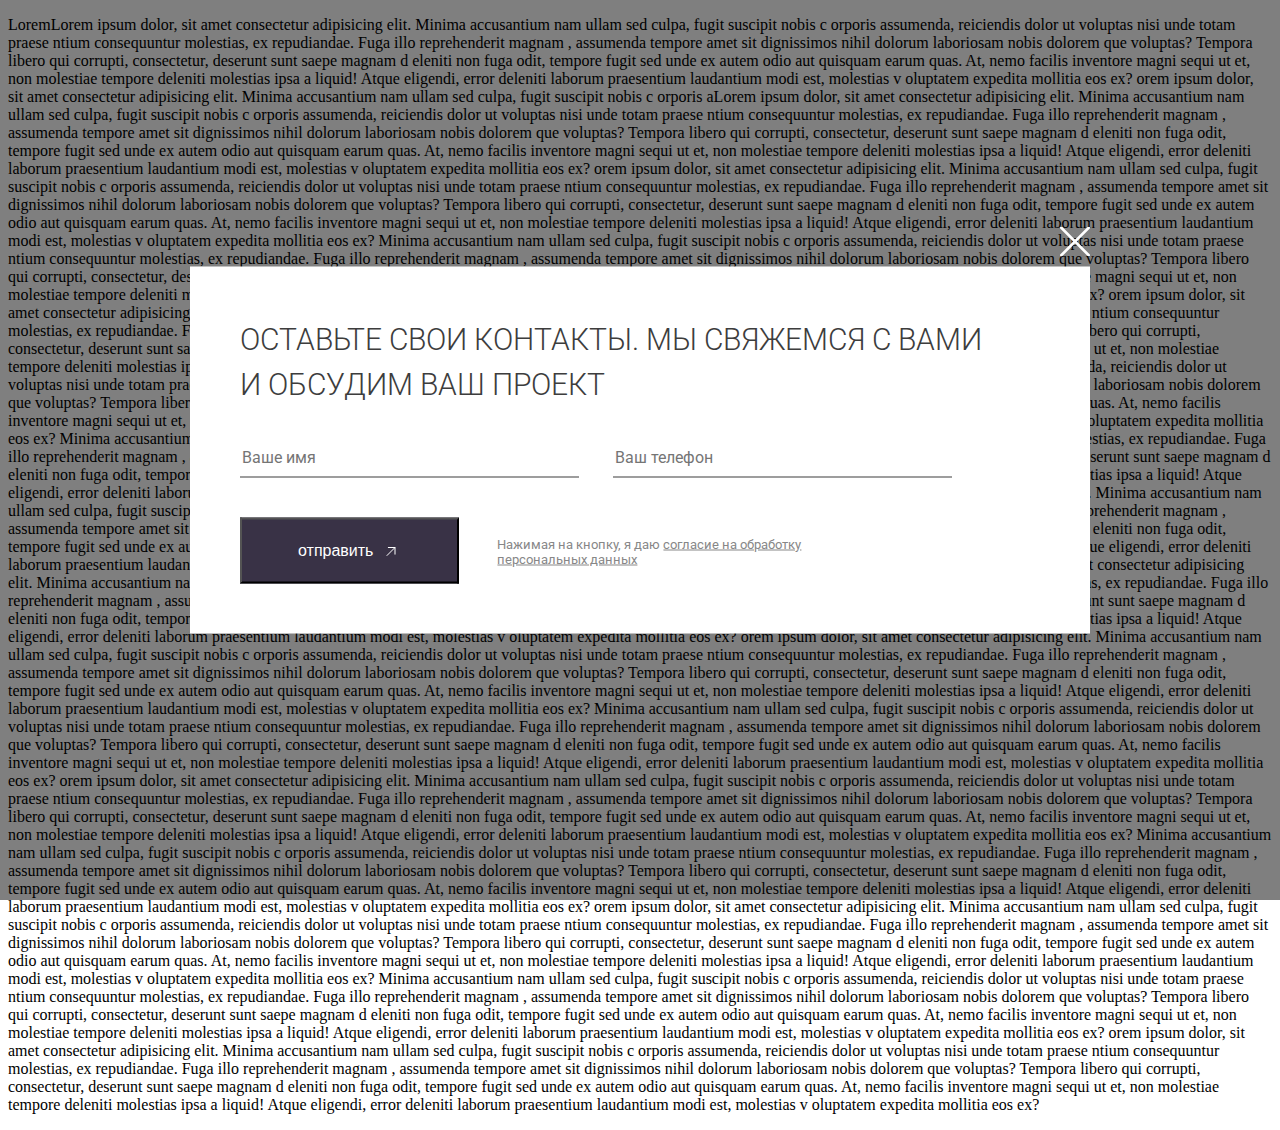
<file: modal window/index.html>
<!DOCTYPE html>
<html lang="ru">
<head>
  <meta charset="UTF-8">
  <meta http-equiv="X-UA-Compatible" content="IE=edge">
  <meta name="viewport" content="width=device-width, initial-scale=1.0">
  <link rel="preconnect" href="https://fonts.googleapis.com">
  <link rel="preconnect" href="https://fonts.gstatic.com" crossorigin>
  <link href="https://fonts.googleapis.com/css2?family=Roboto:wght@300;400&display=swap" rel="stylesheet">
<link rel="stylesheet" href="./style.css">
<title>Document</title>
</head>
<body>
  <main>
    <p>LoremLorem ipsum dolor, sit amet consectetur adipisicing elit. 
      Minima accusantium nam ullam sed culpa, fugit suscipit nobis c
      orporis assumenda, reiciendis dolor ut voluptas nisi unde totam praese
      ntium consequuntur molestias, ex repudiandae. Fuga illo reprehenderit magnam
      , assumenda tempore amet sit dignissimos nihil dolorum laboriosam nobis dolorem
      que voluptas? Tempora libero qui corrupti, consectetur, deserunt sunt saepe magnam d
      eleniti non fuga odit, tempore fugit sed unde ex autem odio aut quisquam earum quas. At,
      nemo facilis inventore magni sequi ut et, non molestiae tempore deleniti molestias ipsa a
      liquid! Atque eligendi, error deleniti laborum praesentium laudantium modi est, molestias v
      oluptatem expedita mollitia eos ex?
      orem ipsum dolor, sit amet consectetur adipisicing elit. 
      Minima accusantium nam ullam sed culpa, fugit suscipit nobis c
      orporis aLorem ipsum dolor, sit amet consectetur adipisicing elit. 
      Minima accusantium nam ullam sed culpa, fugit suscipit nobis c
      orporis assumenda, reiciendis dolor ut voluptas nisi unde totam praese
      ntium consequuntur molestias, ex repudiandae. Fuga illo reprehenderit magnam
      , assumenda tempore amet sit dignissimos nihil dolorum laboriosam nobis dolorem
      que voluptas? Tempora libero qui corrupti, consectetur, deserunt sunt saepe magnam d
      eleniti non fuga odit, tempore fugit sed unde ex autem odio aut quisquam earum quas. At,
      nemo facilis inventore magni sequi ut et, non molestiae tempore deleniti molestias ipsa a
      liquid! Atque eligendi, error deleniti laborum praesentium laudantium modi est, molestias v
      oluptatem expedita mollitia eos ex?
      orem ipsum dolor, sit amet consectetur adipisicing elit. 
      Minima accusantium nam ullam sed culpa, fugit suscipit nobis c
      orporis assumenda, reiciendis dolor ut voluptas nisi unde totam praese
      ntium consequuntur molestias, ex repudiandae. Fuga illo reprehenderit magnam
      , assumenda tempore amet sit dignissimos nihil dolorum laboriosam nobis dolorem
      que voluptas? Tempora libero qui corrupti, consectetur, deserunt sunt saepe magnam d
      eleniti non fuga odit, tempore fugit sed unde ex autem odio aut quisquam earum quas. At,
      nemo facilis inventore magni sequi ut et, non molestiae tempore deleniti molestias ipsa a
      liquid! Atque eligendi, error deleniti laborum praesentium laudantium modi est, molestias v
      oluptatem expedita mollitia eos ex?
      Minima accusantium nam ullam sed culpa, fugit suscipit nobis c
      orporis assumenda, reiciendis dolor ut voluptas nisi unde totam praese
      ntium consequuntur molestias, ex repudiandae. Fuga illo reprehenderit magnam
      , assumenda tempore amet sit dignissimos nihil dolorum laboriosam nobis dolorem
      que voluptas? Tempora libero qui corrupti, consectetur, deserunt sunt saepe magnam d
      eleniti non fuga odit, tempore fugit sed unde ex autem odio aut quisquam earum quas. At,
      nemo facilis inventore magni sequi ut et, non molestiae tempore deleniti molestias ipsa a
      liquid! Atque eligendi, error deleniti laborum praesentium laudantium modi est, molestias v
      oluptatem expedita mollitia eos ex?
      orem ipsum dolor, sit amet consectetur adipisicing elit. 
      Minima accusantium nam ullam sed culpa, fugit suscipit nobis c
      orporis assumenda, reiciendis dolor ut voluptas nisi unde totam praese
      ntium consequuntur molestias, ex repudiandae. Fuga illo reprehenderit magnam
      , assumenda tempore amet sit dignissimos nihil dolorum laboriosam nobis dolorem
      que voluptas? Tempora libero qui corrupti, consectetur, deserunt sunt saepe magnam d
      eleniti non fuga odit, tempore fugit sed unde ex autem odio aut quisquam earum quas. At,
      nemo facilis inventore magni sequi ut et, non molestiae tempore deleniti molestias ipsa a
      liquid! Atque eligendi, error deleniti laborum praesentium laudantium modi est, molestias v
      oluptatem expedita mollitia eos ex?ssumenda, reiciendis dolor ut voluptas nisi unde totam praese
      ntium consequuntur molestias, ex repudiandae. Fuga illo reprehenderit magnam
      , assumenda tempore amet sit dignissimos nihil dolorum laboriosam nobis dolorem
      que voluptas? Tempora libero qui corrupti, consectetur, deserunt sunt saepe magnam d
      eleniti non fuga odit, tempore fugit sed unde ex autem odio aut quisquam earum quas. At,
      nemo facilis inventore magni sequi ut et, non molestiae tempore deleniti molestias ipsa a
      liquid! Atque eligendi, error deleniti laborum praesentium laudantium modi est, molestias v
      oluptatem expedita mollitia eos ex?
      Minima accusantium nam ullam sed culpa, fugit suscipit nobis c
      orporis assumenda, reiciendis dolor ut voluptas nisi unde totam praese
      ntium consequuntur molestias, ex repudiandae. Fuga illo reprehenderit magnam
      , assumenda tempore amet sit dignissimos nihil dolorum laboriosam nobis dolorem
      que voluptas? Tempora libero qui corrupti, consectetur, deserunt sunt saepe magnam d
      eleniti non fuga odit, tempore fugit sed unde ex autem odio aut quisquam earum quas. At,
      nemo facilis inventore magni sequi ut et, non molestiae tempore deleniti molestias ipsa a
      liquid! Atque eligendi, error deleniti laborum praesentium laudantium modi est, molestias v
      oluptatem expedita mollitia eos ex?
      orem ipsum dolor, sit amet consectetur adipisicing elit. 
      Minima accusantium nam ullam sed culpa, fugit suscipit nobis c
      orporis assumenda, reiciendis dolor ut voluptas nisi unde totam praese
      ntium consequuntur molestias, ex repudiandae. Fuga illo reprehenderit magnam
      , assumenda tempore amet sit dignissimos nihil dolorum laboriosam nobis dolorem
      que voluptas? Tempora libero qui corrupti, consectetur, deserunt sunt saepe magnam d
      eleniti non fuga odit, tempore fugit sed unde ex autem odio aut quisquam earum quas. At,
      nemo facilis inventore magni sequi ut et, non molestiae tempore deleniti molestias ipsa a
      liquid! Atque eligendi, error deleniti laborum praesentium laudantium modi est, molestias v
      oluptatem expedita mollitia eos ex? ipsum dolor, sit amet consectetur adipisicing elit. Lorem ipsum dolor, sit amet consectetur adipisicing elit. 
      Minima accusantium nam ullam sed culpa, fugit suscipit nobis c
      orporis assumenda, reiciendis dolor ut voluptas nisi unde totam praese
      ntium consequuntur molestias, ex repudiandae. Fuga illo reprehenderit magnam
      , assumenda tempore amet sit dignissimos nihil dolorum laboriosam nobis dolorem
      que voluptas? Tempora libero qui corrupti, consectetur, deserunt sunt saepe magnam d
      eleniti non fuga odit, tempore fugit sed unde ex autem odio aut quisquam earum quas. At,
      nemo facilis inventore magni sequi ut et, non molestiae tempore deleniti molestias ipsa a
      liquid! Atque eligendi, error deleniti laborum praesentium laudantium modi est, molestias v
      oluptatem expedita mollitia eos ex?
      orem ipsum dolor, sit amet consectetur adipisicing elit. 
      Minima accusantium nam ullam sed culpa, fugit suscipit nobis c
      orporis assumenda, reiciendis dolor ut voluptas nisi unde totam praese
      ntium consequuntur molestias, ex repudiandae. Fuga illo reprehenderit magnam
      , assumenda tempore amet sit dignissimos nihil dolorum laboriosam nobis dolorem
      que voluptas? Tempora libero qui corrupti, consectetur, deserunt sunt saepe magnam d
      eleniti non fuga odit, tempore fugit sed unde ex autem odio aut quisquam earum quas. At,
      nemo facilis inventore magni sequi ut et, non molestiae tempore deleniti molestias ipsa a
      liquid! Atque eligendi, error deleniti laborum praesentium laudantium modi est, molestias v
      oluptatem expedita mollitia eos ex?
      Minima accusantium nam ullam sed culpa, fugit suscipit nobis c
      orporis assumenda, reiciendis dolor ut voluptas nisi unde totam praese
      ntium consequuntur molestias, ex repudiandae. Fuga illo reprehenderit magnam
      , assumenda tempore amet sit dignissimos nihil dolorum laboriosam nobis dolorem
      que voluptas? Tempora libero qui corrupti, consectetur, deserunt sunt saepe magnam d
      eleniti non fuga odit, tempore fugit sed unde ex autem odio aut quisquam earum quas. At,
      nemo facilis inventore magni sequi ut et, non molestiae tempore deleniti molestias ipsa a
      liquid! Atque eligendi, error deleniti laborum praesentium laudantium modi est, molestias v
      oluptatem expedita mollitia eos ex?
      orem ipsum dolor, sit amet consectetur adipisicing elit. 
      Minima accusantium nam ullam sed culpa, fugit suscipit nobis c
      orporis assumenda, reiciendis dolor ut voluptas nisi unde totam praese
      ntium consequuntur molestias, ex repudiandae. Fuga illo reprehenderit magnam
      , assumenda tempore amet sit dignissimos nihil dolorum laboriosam nobis dolorem
      que voluptas? Tempora libero qui corrupti, consectetur, deserunt sunt saepe magnam d
      eleniti non fuga odit, tempore fugit sed unde ex autem odio aut quisquam earum quas. At,
      nemo facilis inventore magni sequi ut et, non molestiae tempore deleniti molestias ipsa a
      liquid! Atque eligendi, error deleniti laborum praesentium laudantium modi est, molestias v
      oluptatem expedita mollitia eos ex?
      Minima accusantium nam ullam sed culpa, fugit suscipit nobis c
      orporis assumenda, reiciendis dolor ut voluptas nisi unde totam praese
      ntium consequuntur molestias, ex repudiandae. Fuga illo reprehenderit magnam
      , assumenda tempore amet sit dignissimos nihil dolorum laboriosam nobis dolorem
      que voluptas? Tempora libero qui corrupti, consectetur, deserunt sunt saepe magnam d
      eleniti non fuga odit, tempore fugit sed unde ex autem odio aut quisquam earum quas. At,
      nemo facilis inventore magni sequi ut et, non molestiae tempore deleniti molestias ipsa a
      liquid! Atque eligendi, error deleniti laborum praesentium laudantium modi est, molestias v
      oluptatem expedita mollitia eos ex?
      orem ipsum dolor, sit amet consectetur adipisicing elit. 
      Minima accusantium nam ullam sed culpa, fugit suscipit nobis c
      orporis assumenda, reiciendis dolor ut voluptas nisi unde totam praese
      ntium consequuntur molestias, ex repudiandae. Fuga illo reprehenderit magnam
      , assumenda tempore amet sit dignissimos nihil dolorum laboriosam nobis dolorem
      que voluptas? Tempora libero qui corrupti, consectetur, deserunt sunt saepe magnam d
      eleniti non fuga odit, tempore fugit sed unde ex autem odio aut quisquam earum quas. At,
      nemo facilis inventore magni sequi ut et, non molestiae tempore deleniti molestias ipsa a
      liquid! Atque eligendi, error deleniti laborum praesentium laudantium modi est, molestias v
      oluptatem expedita mollitia eos ex?
      Minima accusantium nam ullam sed culpa, fugit suscipit nobis c
      orporis assumenda, reiciendis dolor ut voluptas nisi unde totam praese
      ntium consequuntur molestias, ex repudiandae. Fuga illo reprehenderit magnam
      , assumenda tempore amet sit dignissimos nihil dolorum laboriosam nobis dolorem
      que voluptas? Tempora libero qui corrupti, consectetur, deserunt sunt saepe magnam d
      eleniti non fuga odit, tempore fugit sed unde ex autem odio aut quisquam earum quas. At,
      nemo facilis inventore magni sequi ut et, non molestiae tempore deleniti molestias ipsa a
      liquid! Atque eligendi, error deleniti laborum praesentium laudantium modi est, molestias v
      oluptatem expedita mollitia eos ex?
      orem ipsum dolor, sit amet consectetur adipisicing elit. 
      Minima accusantium nam ullam sed culpa, fugit suscipit nobis c
      orporis assumenda, reiciendis dolor ut voluptas nisi unde totam praese
      ntium consequuntur molestias, ex repudiandae. Fuga illo reprehenderit magnam
      , assumenda tempore amet sit dignissimos nihil dolorum laboriosam nobis dolorem
      que voluptas? Tempora libero qui corrupti, consectetur, deserunt sunt saepe magnam d
      eleniti non fuga odit, tempore fugit sed unde ex autem odio aut quisquam earum quas. At,
      nemo facilis inventore magni sequi ut et, non molestiae tempore deleniti molestias ipsa a
      liquid! Atque eligendi, error deleniti laborum praesentium laudantium modi est, molestias v
      oluptatem expedita mollitia eos ex?</p>
    <div class="layer">
      <form action="https://fom.in.ua/echo" target="_blank">
        <h2>
          ОСТАВЬТЕ СВОИ КОНТАКТЫ. МЫ СВЯЖЕМСЯ
          С ВАМИ И ОБСУДИМ ВАШ ПРОЕКТ
        </h2>
        <div class="user_name">
          <input 
          type="text" 
          name="name" 
          class="name"
          required 
          placeholder="Ваше имя">
          <input 
          type="text" 
          name="phone" 
          class="name"
          required 
          placeholder="Ваш телефон">
        </div>
        <button class="arrow" type="ar">
          отправить
        </button>
        <p class="agreement"> Нажимая на кнопку, я даю <a href="">согласие на обработку персональных данных</a> </p>
        <button class="vec" type="button">
          <img src="./img/svg.svg" width="30px" height="30px" alt="cross">
        </button>
      </form>
    </div>
  </main>
</body>
</html>
</file>
<file: modal window/style.css>
.layer {
  position: fixed;
  left: 0px;
  top: 0px;
  right: 0px;
  bottom: 0px;
  background-color: rgba(0, 0, 0, .5);
}

.user_name {
  margin-bottom: 40px;
}

form {
  position:absolute;
  width: 800px;
  background-color:white;
  left: 50%;
  top: 50%;
  transform: translate(-50%,-50%);
  padding-top:  50px;
  padding-right: 50px;
  padding-left: 50px;
  padding-bottom: 50px;
}

h2 {
  font-family: 'Roboto', sans-serif;
  margin: 0px;
  margin-bottom: 40px;
  text-transform: uppercase;
  font-weight: 300;
  font-size: 30px;
  line-height: 45px;
  color: #3D3D3D;
  text-align: left;
}

input {
  font-family: 'Roboto', sans-serif;
  margin-right: 30px;
  border: none;
  width: 335px;
  font-weight: 400;
  font-size: 16px;
  padding-bottom: 10px;
  border-bottom: 1px solid #3D3D3D;
  width: 335px;
  outline: none;
}

.arrow  {
  margin: 0px;
  padding-top: 22px;
  padding-bottom: 22px;
  padding-left: 56px;
  padding-right: 84px;
  color: white;
  background-color: #393246;;
  margin-right: 34px;
  font-size: 16px;
}

.arrow::after {
  content: "";
  position: absolute;
  font-family: 'Roboto', sans-serif;
  left: 196px;
  top: 280px;
  width: 10px;
  height: 10px;
  background-repeat: no-repeat;
  background-image: url(./img/Group.svg);
}

a {
  font-weight: 400;
  font-size: 13px;
  line-height: 15px;
  color: #878787;

}
.agreement {
  margin: 0px;
  font-family: 'Roboto', sans-serif;
  vertical-align: middle;
  display: inline-block;
  font-weight: 400;
  font-size: 13px;
  line-height: 15px;
  color: #878787;
  width: 309px;
}

input:last-child {
  margin-right: 0px;
}

.vec {
  background-color: rgba(0, 0, 0, 0);
  margin: 0px;
  padding: 0px;
  position:absolute;
  direction: none;
  border: none;
  right:0px;
  top:-40px
}
</file>
